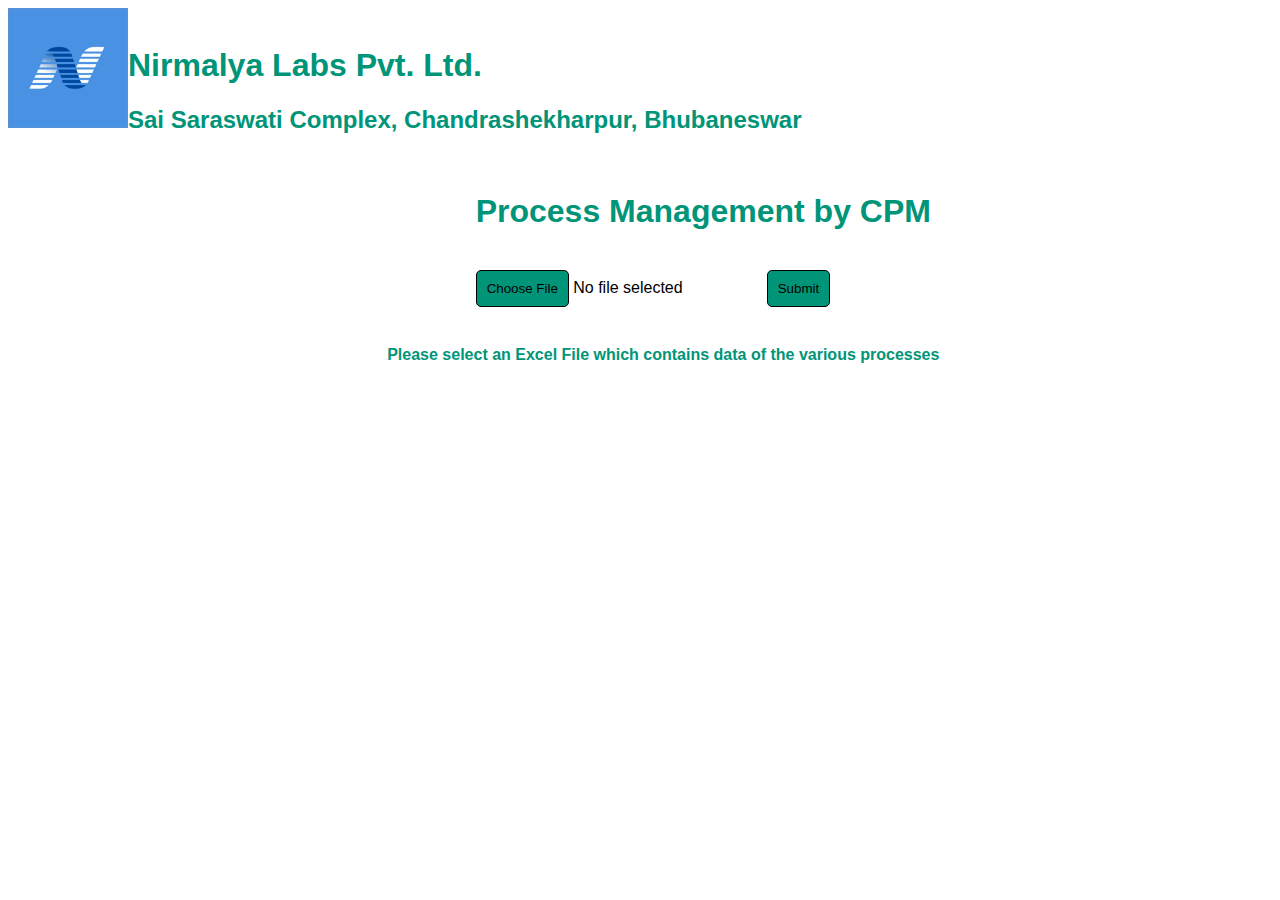
<file: 2.html>
<html>
<head>
    <link rel="stylesheet" type="text/css" href="1.css"></link>
	<title>First Page</title>
</head>
<body>
<div>
	<img src="0.png">
	<br>
	<h1>Nirmalya Labs Pvt. Ltd.</h1>
	<h2>Sai Saraswati Complex, Chandrashekharpur, Bhubaneswar</h2>
</div>
<br>
<div style="margin-left:37%">
	<h1>Process Management by CPM</h1>
	<br>
    <input type="file" id="fileupload" hidden="hidden" accept=".xlsx,.xls" />
	<BUTTON class="b" id="b1">Choose File</BUTTON>
	<span id="text1" style="color:black">No file selected</span>
    <BUTTON class="b" id="b2" style="margin-left:10%">Submit</BUTTON>
</div>
<br>
<span id="text2" class="m"></span>
<div style="margin-left:30%">
<h4>Please select an Excel File which contains data of the various processes</h4>
</div>
<script type="text/javascript">
	var flag=0;
const file1 = document.getElementById("fileupload");
const	but1 = document.getElementById("b1");
const   but2= document.getElementById("b2");
const text1 = document.getElementById("text1");
const text2 = document.getElementById("text2");
const t1 = document.getElementById("t1");
but1.addEventListener("click",function()
{
file1.click();
}) ;
file1.addEventListener	("change",function()
{
if(file1.value)
{
	text1.innerHTML = file1.value.match( /[\/\\]([\w\d\s\.\-\(\)]+)$/)[1];
	flag=1;
}
});
but2.addEventListener ("click",function()
	{   if(flag!=0)
		{
		window.location="critical-path-method.xlsx";
		}
		else
			text2.innerHTML = "Please choose a file!";
	});
</script>
</body>
</html>
</file>
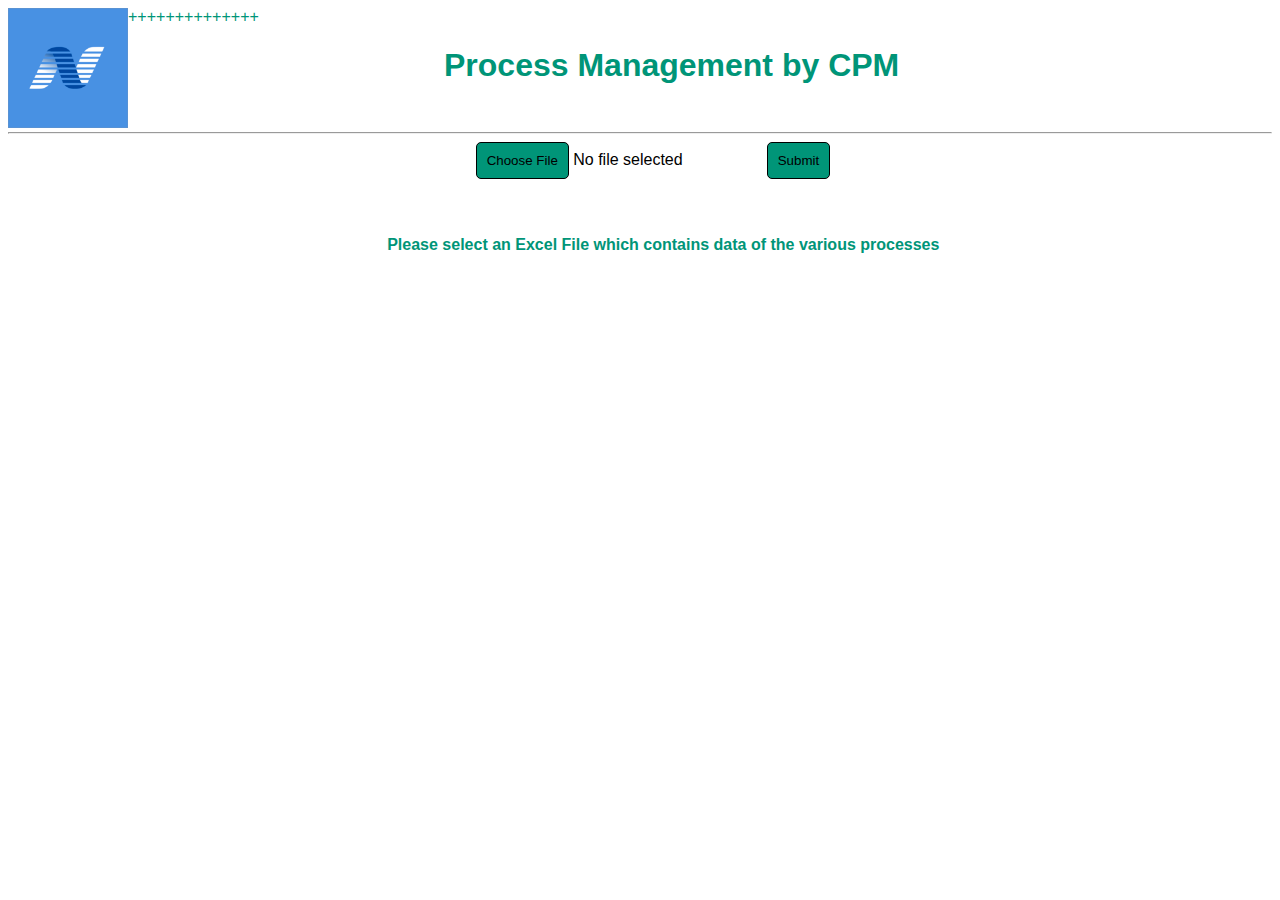
<file: nirmalya.html>
<!DOCTYPE html>
<html >
<head>
    <link rel="stylesheet" type="text/css" href="1.css"></link>
	<title>First Page</title>
	<script type="text/javascript" src="xlsx.full.min.js"></script>
    <script src="jquery-3.3.1.min.js"></script>
  <script type="text/javascript" src="angular.min.js"></script>
</head>
<body>
<div>
	<img src="0.png">++++++++++++++
	<br>
	<h1><span class="n">Process Management by CPM</span></h1>
</div>
<br>
<div><hr></div>
<div style="margin-left:37%">
    <input type="file" id="fileupload" hidden="hidden" accept=".xlsx,.xls" />
	<BUTTON class="b" id="b1">Choose File</BUTTON>
	<span id="text1" style="color:black">No file selected</span>
    <BUTTON class="b" id="b2" style="margin-left:10%">Submit</BUTTON>
</div>
<br>
<span id="text2" class="m"></span>
<div style="margin-left:30%">
<h4>Please select an Excel File which contains data of the various processes</h4>
</div>
<br>
<div id="wrapper" class="k">

<script type="text/javascript">
	var flag=0;
const file1 = document.getElementById("fileupload");
const	but1 = document.getElementById("b1");
const   but2= document.getElementById("b2");
const text1 = document.getElementById("text1");
const text2 = document.getElementById("text2");
const t1 = document.getElementById("wrapper");
but1.addEventListener("click",function()
{
file1.click();
}) ;
file1.addEventListener("change",function(e)
{   flag=1;
	text1.innerHTML = file1.value.match( /[\/\\]([\w\d\s\.\-\(\)]+)$/)[1];
var reader = new FileReader();
reader.readAsArrayBuffer(e.target.files[0]);
reader.onload = function(e)
{
	var data = new Uint8Array(reader.result);
	var wb = XLSX.read(data,{type:'array'});
	var htmlstr = XLSX.write(wb,{sheet:"CPM",type:'binary',bookType:'html'});
	$('#wrapper')[0].innerHTML+=htmlstr;
}	
}
);
but2.addEventListener ("click",function()
	{   if(flag==0)
			text2.innerHTML = "Please choose a file!";
			else
			{
				t1.style.visibility="visible";
			}
	});
</script>
</body>
</html>
</file>
<file: 1.css>
body
	{
		color:#009578;
		font-family:Arial;
		background-size:cover;
		background-repeat: no-repeat;
	}
	.b
	{ position: relative;
		padding: 	10px;
		background-color: 	#009578;
		border: 1px solid #000;
		border-radius: 	5px;
		cursor: 	pointer;	 	
	}
	.b:hover
	{
		background-color: 	#00b28f;
	}
	.m
	{
		margin-left: 45%;
		color: red;
	}
	img
	{   float: left;
	    height:120px;
	    width:120px;
	}
	.n
	{
		padding-left: 25%;
		padding-bottom: 0%;
	}
	.k{
		visibility: hidden;
		color: black;
	}
</file>
